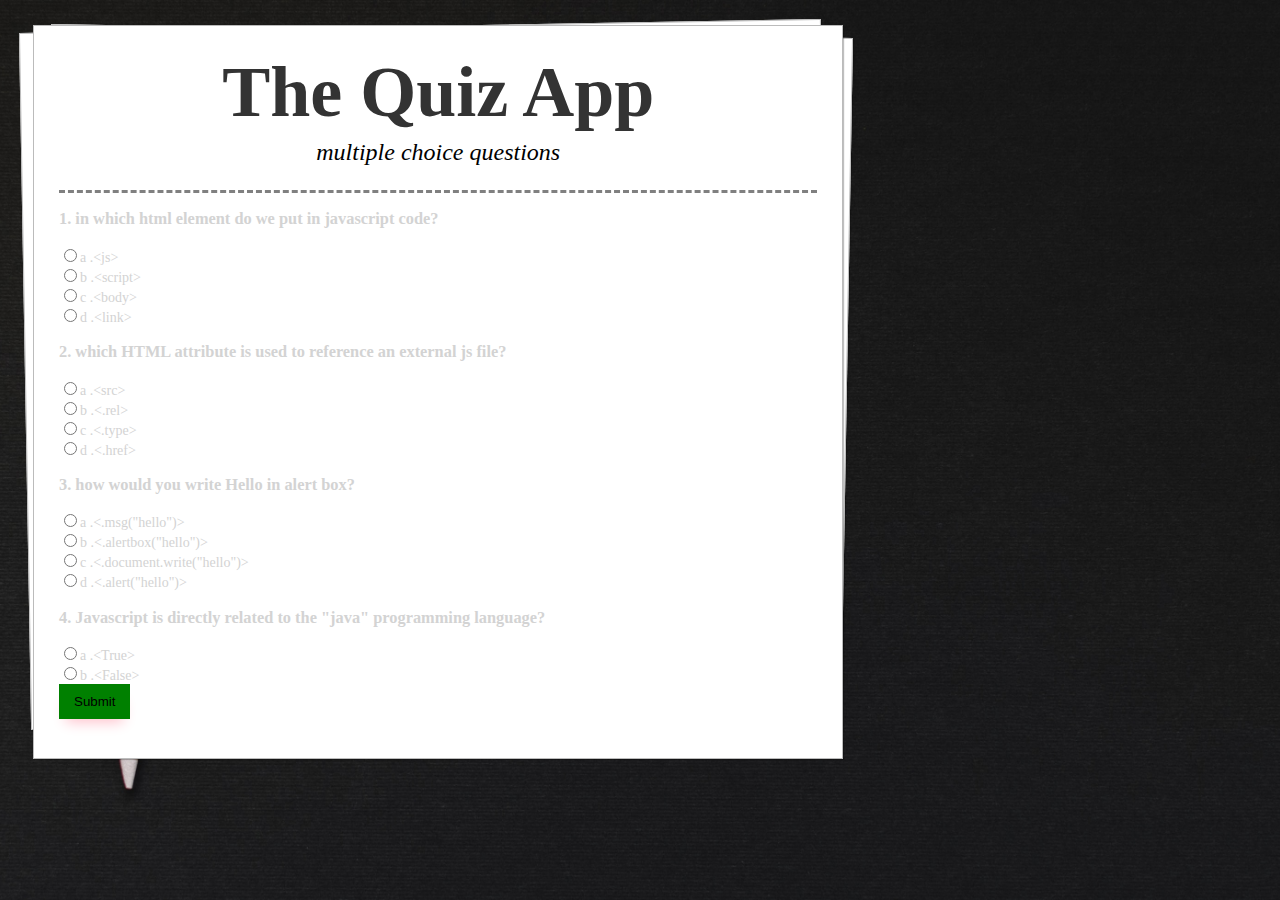
<file: day1/index.html>
<html>
    <head>
        <link rel='stylesheet' href='app.css'>
    </head>
    <body>
        <div class="paper">
            <header>
                <h1>The Quiz App</h1>
                <p>multiple choice questions</p>
            </header>
            <section>
                <div id='results'></div>
    <form name="quizform" onsubmit="return submitAnswer()">
        <h3>1. in which html element do we put in javascript code?</h3>
        <input type="radio" name='q1' value='a' id= 'q1a' />a .&lt;js&gt;<br/>
        <input type="radio" name='q1' value='b' id= 'q1b' />b .&lt;script&gt;<br/>
        <input type="radio" name='q1' value='c' id= 'q1c' />c .&lt;body&gt;<br/>
        <input type="radio" name='q1' value='d' id= 'q1d' />d .&lt;link&gt;<br/>
        <h3>2. which HTML attribute is used to reference an external js file?</h3>
        <input type="radio" name='q2' value='a' id= 'q2a' />a .&lt;src&gt;<br/>
        <input type="radio" name='q2' value='b' id= 'q2b' />b .&lt;.rel&gt;<br/>
        <input type="radio" name='q2' value='c' id= 'q2c' />c .&lt;.type&gt;<br/>
        <input type="radio" name='q2' value='d' id= 'q2d' />d .&lt;.href&gt;<br/>
        <h3>3. how would you write Hello in alert box?</h3>
        <input type="radio" name='q3' value='a' id= 'q3a' />a .&lt;.msg("hello")&gt;<br/>
        <input type="radio" name='q3' value='b' id= 'q3b' />b .&lt;.alertbox("hello")&gt;<br/>
        <input type="radio" name='q3' value='c' id= 'q3c' />c .&lt;.document.write("hello")&gt;<br/>
        <input type="radio" name='q3' value='d' id= 'q3d' />d .&lt;.alert("hello")&gt;<br/>
        <h3>4. Javascript is directly related to the "java" programming language?</h3>
        <input type="radio" name='q4' value='a' id= 'q4a' />a .&lt;True&gt;<br/>
        <input type="radio" name='q4' value='b' id= 'q4b' />b .&lt;False&gt;<br/>

        <input type="submit">
    </form>
            </section>
        </div>
        <script src="app.js"></script>
    </body>
</html>
</file>
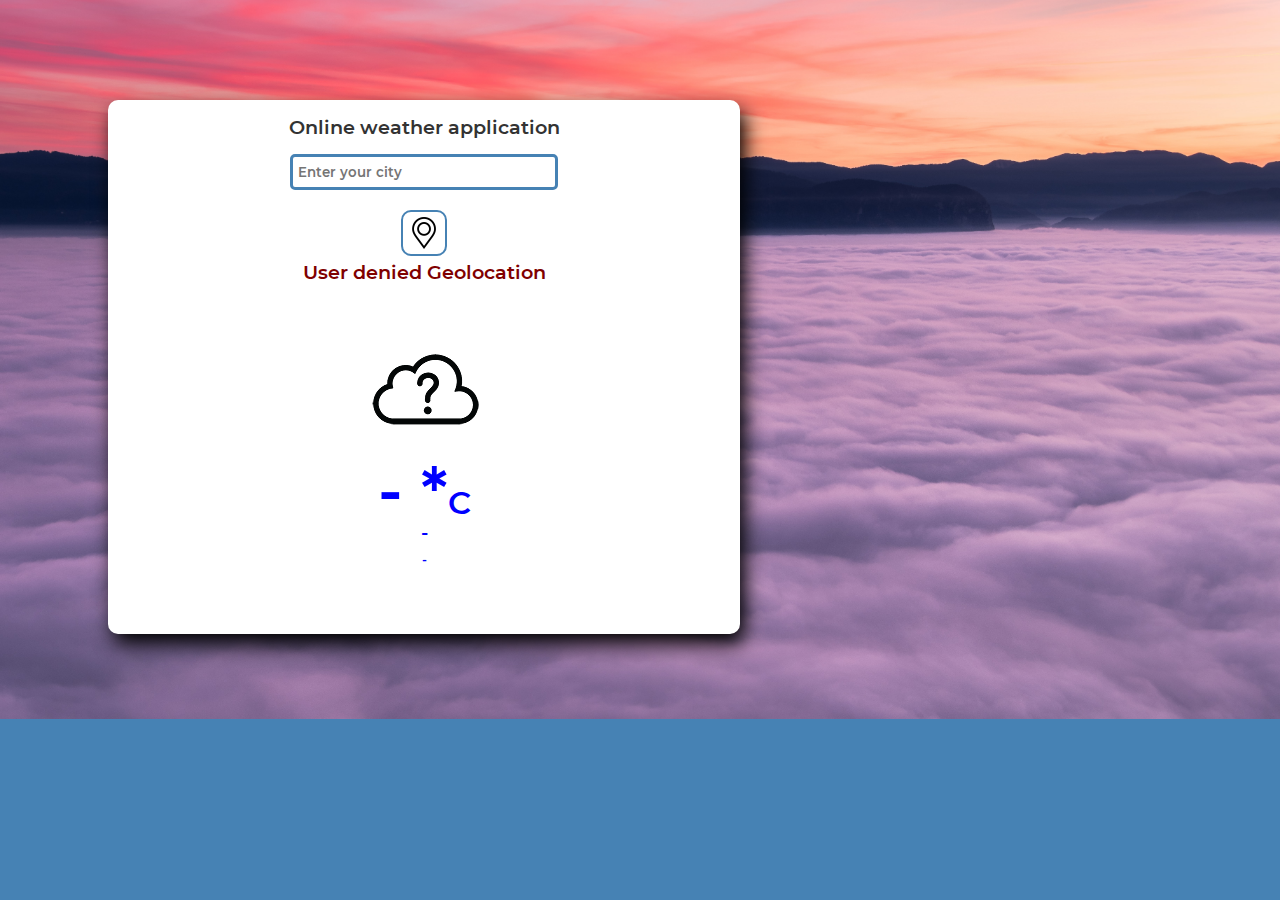
<file: day4/index.html>
<!DOCTYPE html>
<html lang="en">
<head>
    <title>Document</title>
    <link rel='stylesheet' href="app.css">
</head>
<body>
    <div class="container">
        <div class="app-title">
            <p>Online weather application</p>
            <input type='text' id="search" placeholder="Enter your city" autocomplete="off"/>
            <div class="location-icon">
                <img src="icons/location.png" alt="">
            </div>
        </div>
        <div class='notification'></div>
        <div class='weather-container'>
        <div class='weather-icon'>
            <img src="icons/unknown.png" alt="">
        </div>
        <div class="temperature-value">
            <p>- *<span>C</span></p>
        </div>
        <div class="temperature-description">
            <p>-</p>
        </div>
        <div class="location">
            <p>-</p>
        </div>
    </div>
    </div>
    <script src="app.js"></script>
</body>
</html>
</file>
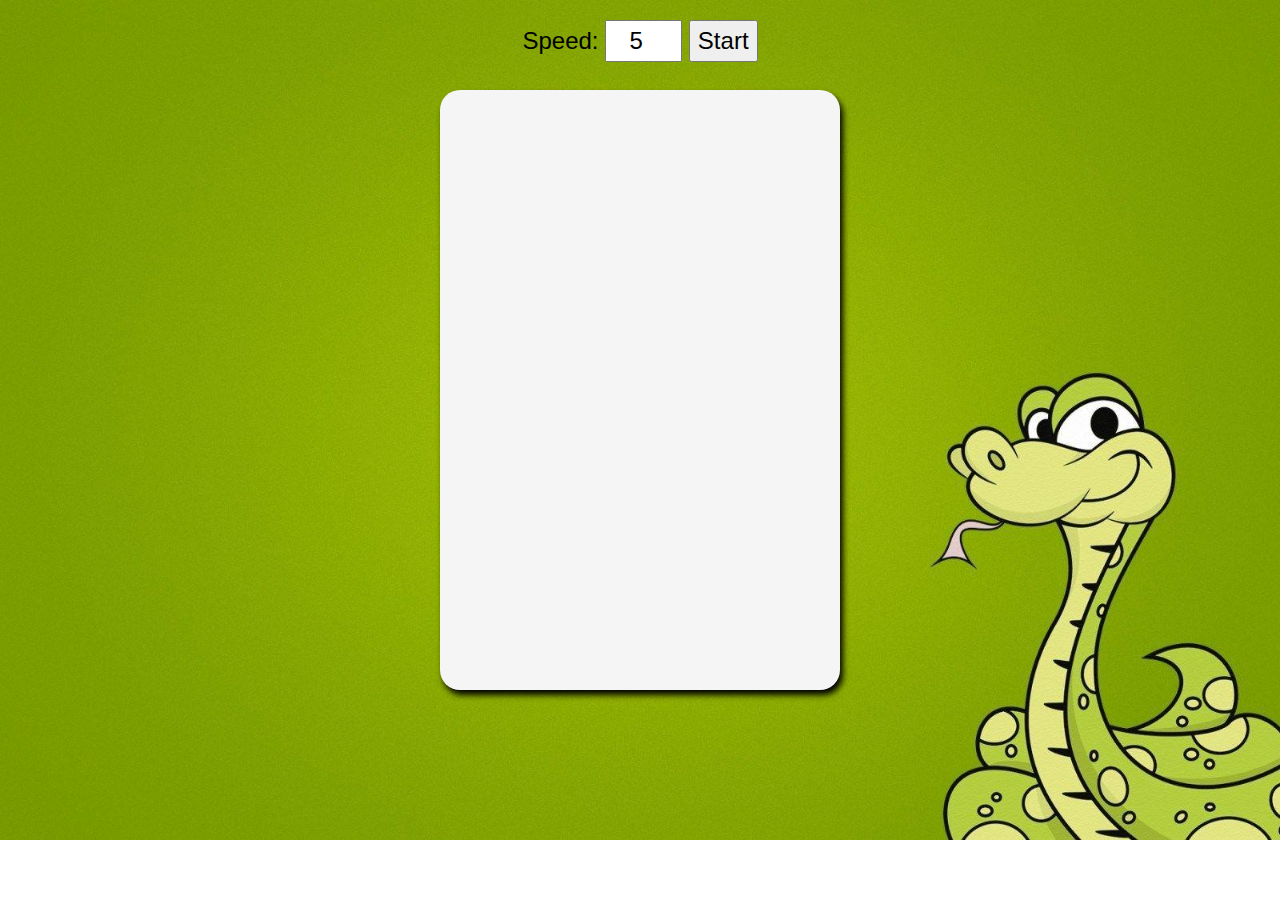
<file: snakegame/index.html>
<!DOCTYPE html>
<html>
    <head>
        <meta charset="UTF-8">
        <meta name="viewport" content="width=device-width, initial-scale=1.0">
        <title>Document</title>
        <link rel='stylesheet' href="app.css">
    </head>
    <body>
        Speed:
        <input type='number' id='gameSpeed' value='5' min="1" max="9" step="1">

        <input type="button" value="Start" id='gameStart' onclick="initialize()">
        <br>
        <br>

        <div>
            <canvas id='gameArea'></canvas>
        </div>


        <script src='app.js'></script>
    </body>
</html>
</file>
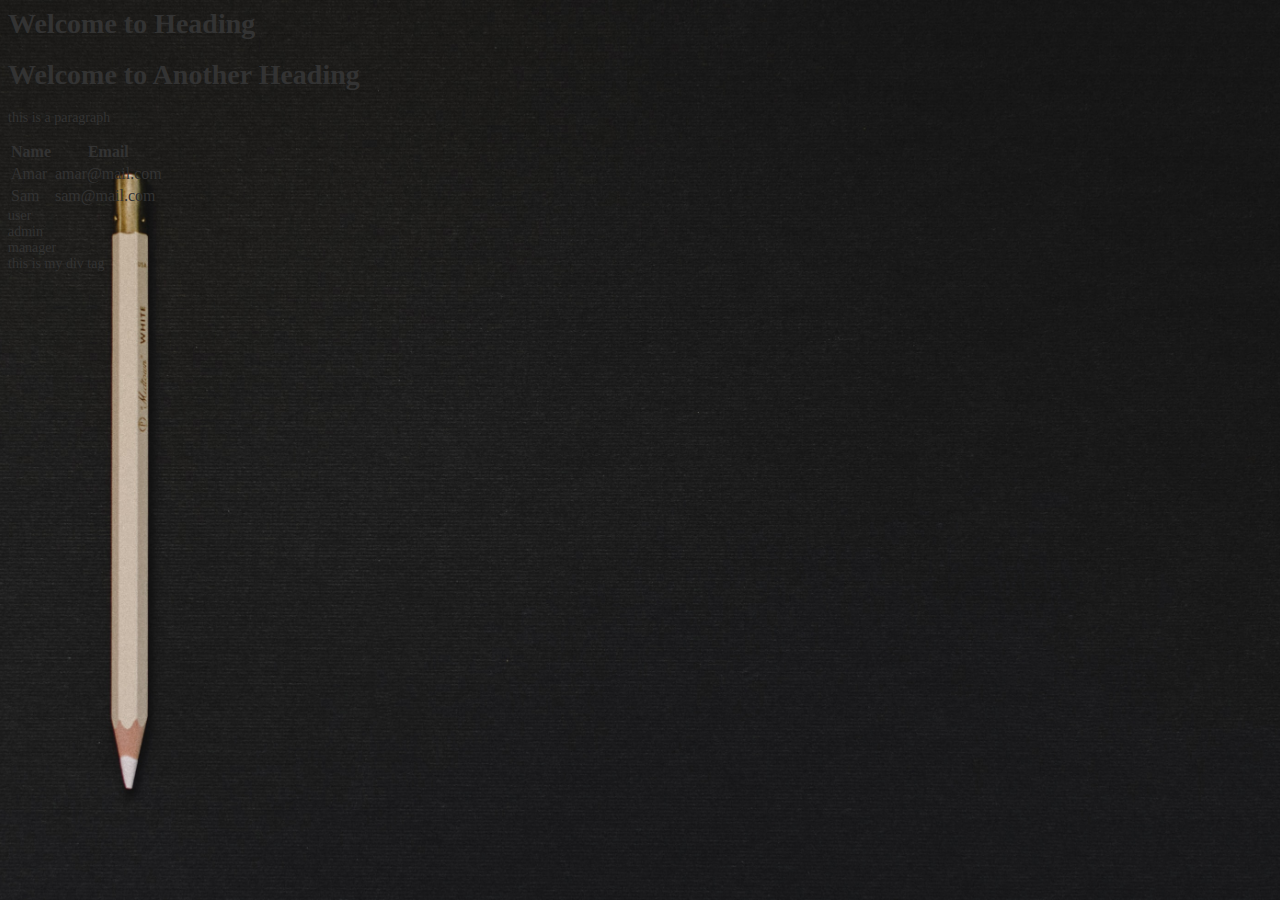
<file: day1/app.html>
<html>
    <head>
        <title>demo title</title>
        <link rel='stylesheet' href="app.css">
    </head>
    <body>
      <h1>Welcome to Heading</h1>
      <h1 class="h1custom">Welcome to Another Heading</h1>
      <p class="dotted">this is a paragraph</p>
        <table>
            <tr>
                <th>Name</th>
                <th>Email</th>
            </tr>
            <tr>
                <td>Amar</td>
                <td>amar@mail.com</td>
            </tr>
            <tr>
                <td>Sam</td>
                <td>sam@mail.com</td>
            </tr>
        </table>
        <div class="flex-container">
            <div>user</div>
            <div>admin</div>
            <div>manager</div>  
        </div> 
        <div id="grd">
            this is my div tag
        </div>
    </body>
</html>
</file>
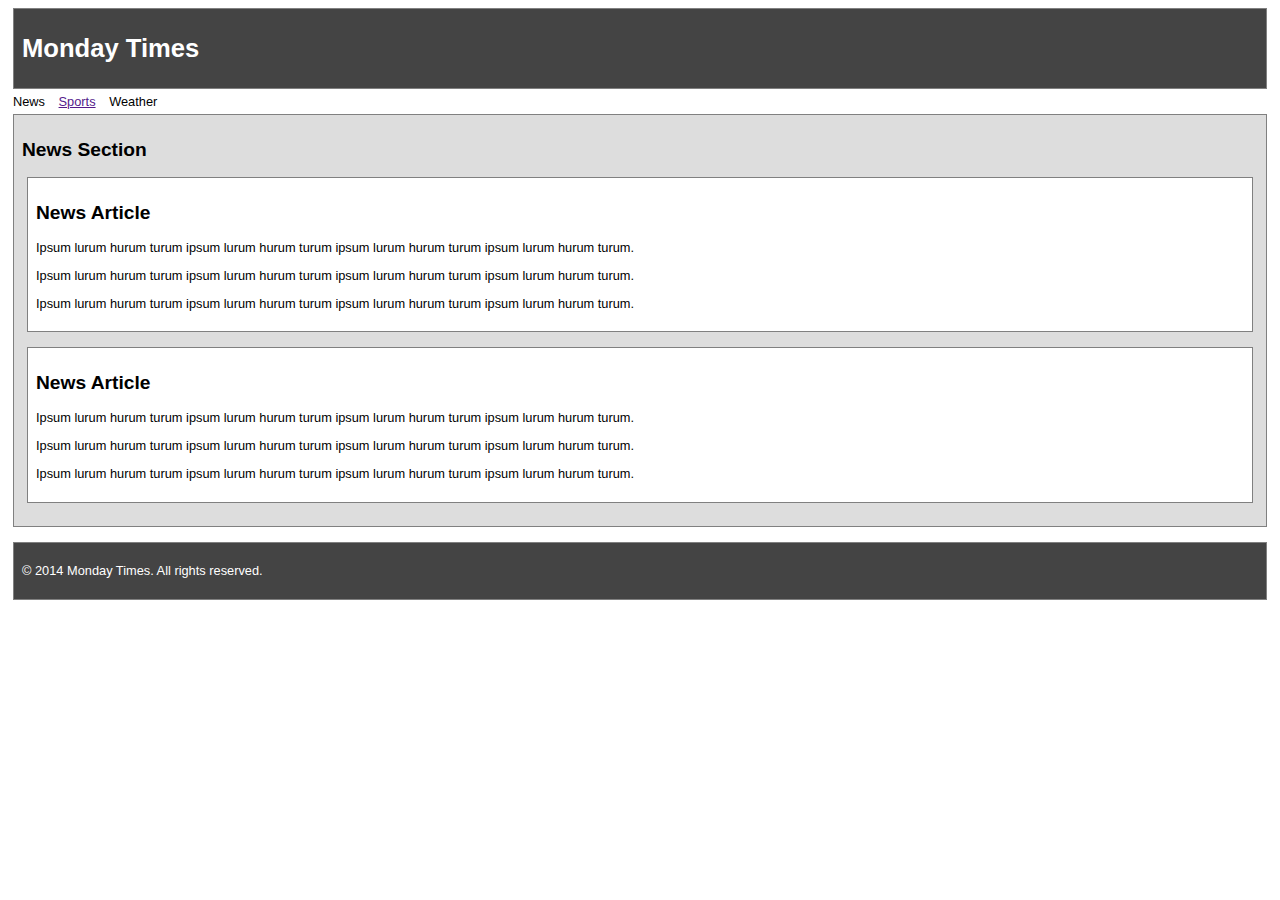
<file: day1/app2.html>
<!DOCTYPE html>
<html lang="en">
<title>HTML</title>
<meta charset="utf-8">

 

<style>
body {
    font-family:Verdana,sans-serif;font-size:0.8em;
}
header,footer,section,article {
    border:1px solid grey;
    margin:5px;margin-bottom:15px;padding:8px;
    background-color:white;
}
header,footer {
    color:white;background-color:#444;margin-bottom:5px;
}
section {
    background-color:#ddd;
}
nav ul  {
    margin:0;padding:0;
}
nav ul li {
    display:inline; margin:5px;
}
</style>

<body>

<header>
<h1>Monday Times</h1>
</header>

<nav>
<ul>
  <li>News</li>
  <li><a href="">Sports</a></li>
  <li>Weather</li>
</ul>
</nav>

<section>
<h2>News Section</h2>

<article>
<h2>News Article</h2>
<p>Ipsum lurum hurum turum ipsum lurum hurum turum
ipsum lurum hurum turum ipsum lurum hurum turum.</p>
<p>Ipsum lurum hurum turum ipsum lurum hurum turum
ipsum lurum hurum turum ipsum lurum hurum turum.</p>
<p>Ipsum lurum hurum turum ipsum lurum hurum turum
ipsum lurum hurum turum ipsum lurum hurum turum.</p>
</article>

<article>
<h2>News Article</h2>
<p>Ipsum lurum hurum turum ipsum lurum hurum turum
ipsum lurum hurum turum ipsum lurum hurum turum.</p>
<p>Ipsum lurum hurum turum ipsum lurum hurum turum
ipsum lurum hurum turum ipsum lurum hurum turum.</p>
<p>Ipsum lurum hurum turum ipsum lurum hurum turum
ipsum lurum hurum turum ipsum lurum hurum turum.</p>
</article>

</section>

<footer>
<p>&copy; 2014 Monday Times. All rights reserved.</p>
</footer>

</body>
</html>
</file>
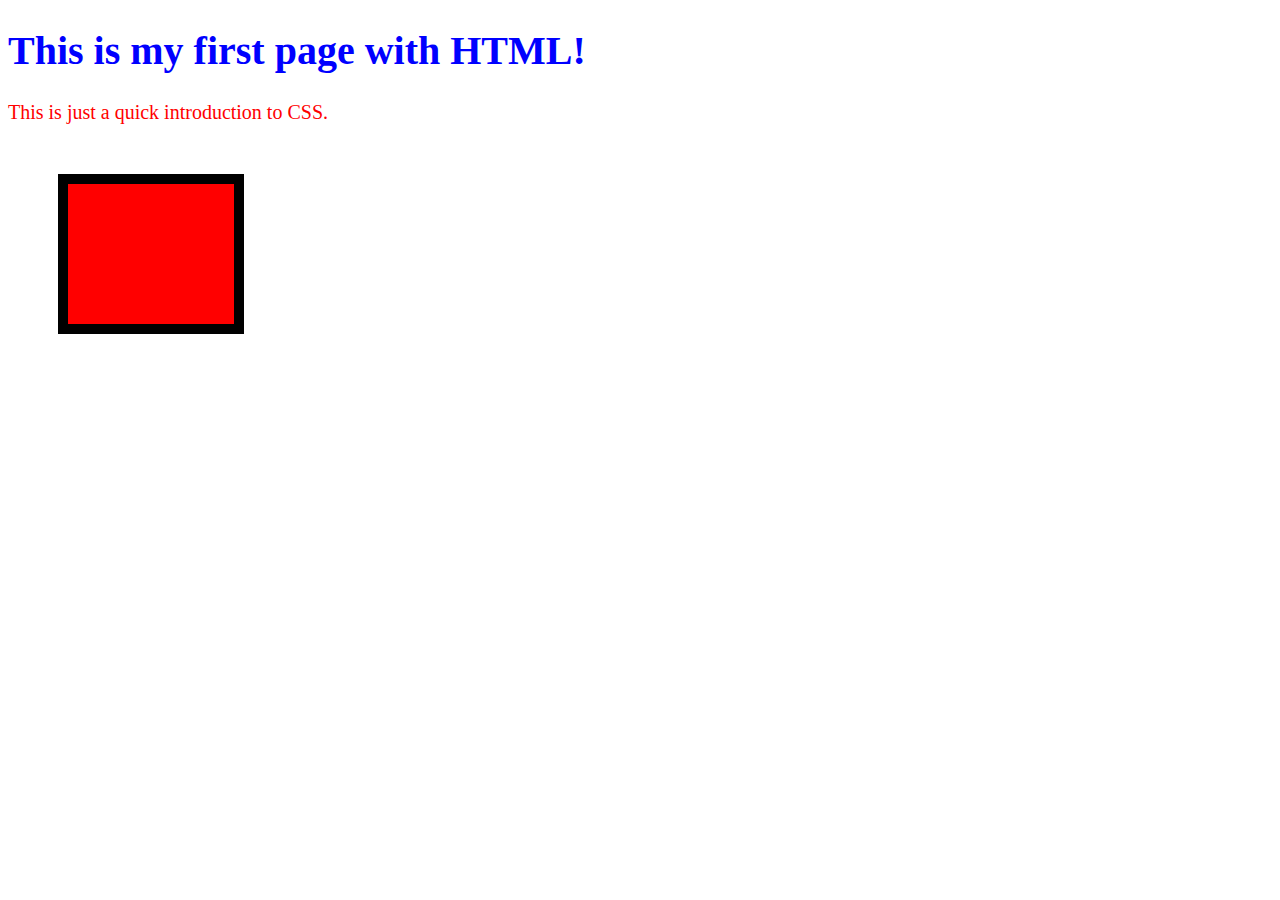
<file: pre-work/HelloHTML.html>
<!DOCTYPE html>
<html lang="en">
    <head>
        <title>First HTML Page!</title>
        <link rel="stylesheet" href="styles.css">
    </head>
    <body>
        <h1 class="blue">This is my first page with HTML!</h1>
        <p>This is just a quick introduction to CSS.</p>
        <div class="box"></div>
    </body>
</html>
</file>
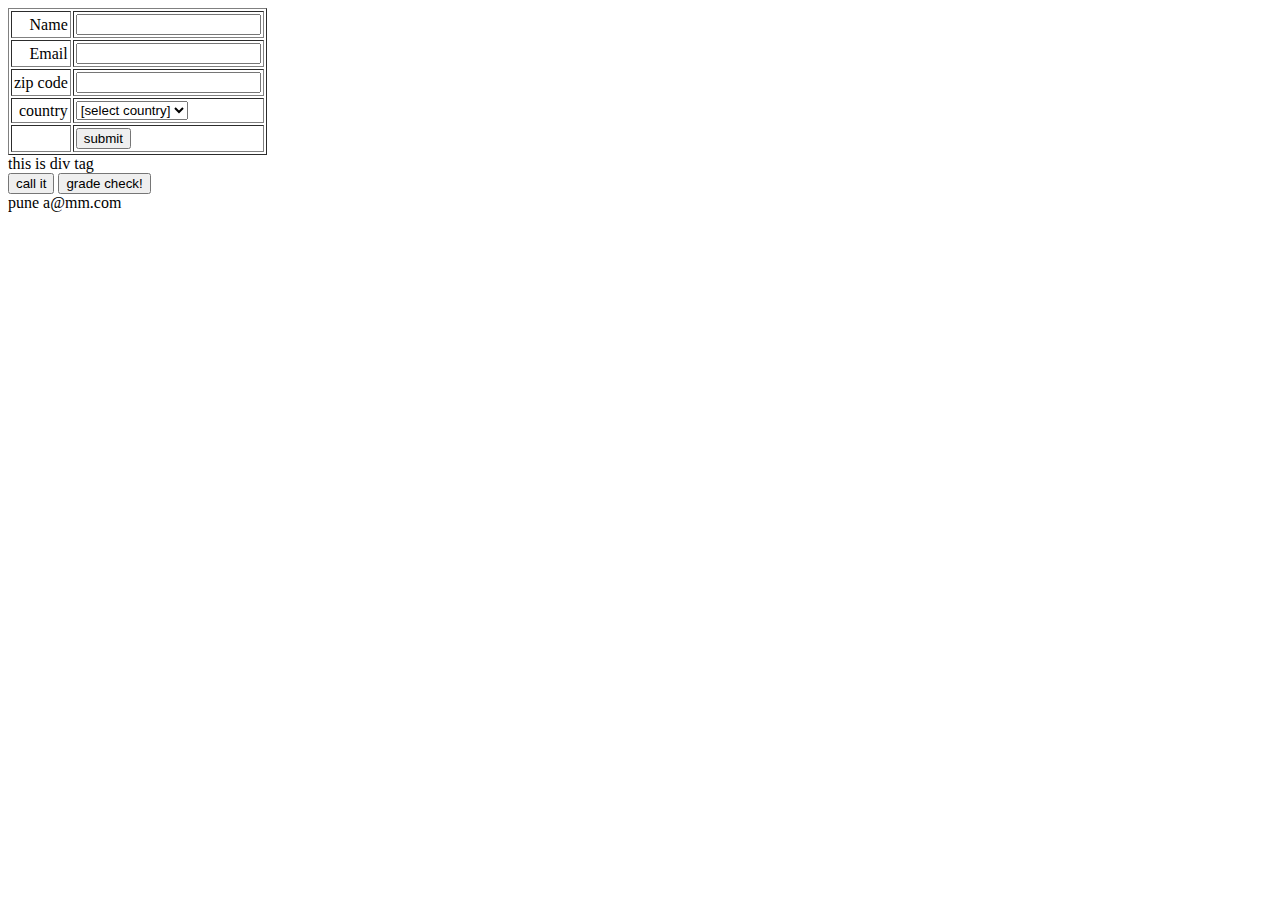
<file: day2/static/myform.html>
<!DOCTYPE html>
<html>
    <head>
        <meta charset='utf-8'>
        <meta name="viewport" content="width=device-width, initial-scale=1.0">
        <title>Document</title>
    </head>
    <body>
        <form name='myform' onsubmit="return (validate())">
            <table cellspacing="2" cellpadding="2" border="1">
                <tr>
                    <td align="right">Name</td>
                    <td><input type="text" name="name"></td>
                </tr>
                <tr>
                    <td align="right">Email</td>
                    <td><input type="text" name="email"></td>
                </tr>
                <tr>
                    <td align="right">zip code</td>
                    <td><input type="text" name="zipcode"></td>
                </tr>
                <tr>
                    <td align="right">country</td>
                    <td>
                        <select name="country">
                            <option value="-1" selected>[select country]
                            </option>
                            <option value="1">India</option>
                            <option value="2">USA</option>
                            <option value="3">UK</option>
                        </select>
                    </td>
                </tr>
                <tr>
                    <td></td>
                    <td><input type="submit" value="submit"></td>
                </tr>
            </table>
        </form>

        <div onmouseover="mouseactive()" onmouseout="mouseleft()">this is div tag</div>
        <div id='pro'></div>
        <button onclick="myfun3()">call it</button>
        <button onclick="myfun4()">grade check!</button>
        <div id="ob"></div>
        <script src="welcome.js"></script>
    </body>
</html>
</file>
<file: day1/app.css>
body {
    background-image: url("img2.jpg");
    background-color: white;
    height: 700px;
    background-position: center;
    background-repeat: no-repeat;
    background-size: cover;
    color: #333;
    font-size: 14px;
}
header {
    text-align: center;
    border-bottom: grey dashed;
}
header h1 {
    margin: 0;
    padding: 0; 
    font-size: 72px;
}
header p {
    margin-top: 5px;
    color: #000;
    padding: 0;
    font-size: x-large;
    font-style: italic;
}
section{
    min-height: 400px;
    color: lightgrey;
}
.paper{
    width: 60%;
    margin: 25px;
    padding: 25px;
    background: white;
    position: relative;
}
input[type="submit"] {
    box-shadow: 0px 10px 14px -7px pink;
    border: 0;
    background: green;
    padding: 10px 15px;
    cursor: pointer;
}
.paper, 
.paper::before,
.paper::after {
    box-shadow: 1px 1px 1px rgba(0,0, 0,0.25);
    border: 1px solid #bbb;
}
.paper::before{
    right:15px;
    top: 0;
    transform: rotate(-1deg);
    z-index: -1
}
.paper::after{
    right:-5px;
    top: 5px;
    transform: rotate(1deg);
    z-index: -2;
}

.paper::before, 
.paper::after {
    content: "";
    position: absolute;
    height: 95%;
    width: 99%;
    background-color: white;
}
</file>
<file: day4/app.css>
@font-face {
    font-family: Montserrat;
    src:url("font/Montserrat-SemiBold.ttf")
}

*{
    font-family: "Montserrat";
}

body {
    background-image: url('bg.jpg');
    background-color: steelblue;
    height: 500px;
    background-position: center;
    background-repeat: no-repeat;
    background-size: cover;
}
.container {
    width: 50%;
    background-color: white;
    align-self: center;
    display: block;
    margin: 100px;
    border-radius: 10px;
    padding-bottom: 50px;
    box-shadow: 5px 10px 20px black;
}
.app-title {
    width: 100%;
    height: 150px;
    border-radius: 10px;
    display: flex;
    align-items: center;
    justify-content: center;
    flex-direction: column;
}
.app-title p {
    text-align: center;
    padding: 15px;
    margin: 0 auto;
    font-size: 1.2em;
    color: #333;
}

#search {
    display: block;
    margin-left: auto;
    margin-right: auto;
    width: 40%;
    padding: 5px;
    height: 20px;
    border-radius: 5px;
    outline: none;
    border: 3px solid steelblue;
}
.notification{
    background-color: white;
    display: none;
}
.notification p {
    color: maroon;
    font-size: 1.2em;
    margin: 0;
    text-align: center;
    padding: 10px 0;
}
.weather-container {
    width: 100%;
    height: 260px;
    background-color: white;
    margin-top: 30px;
}
.weather-icon {
    width: 100%;
    height: 128px;
}
.weather-icon img {
    display: block;
    margin: 0 auto;
}
.location-icon {
    width: 100%;
    height: 40px;
    padding: 10px;
}
.location-icon img {
    display: block;
    width: 32px;
    height: 32px;
    margin: 10px auto;
    cursor: pointer;
    padding: 5px;
    border: steelblue solid 2px;
    border-radius: 10px;
    color: steelblue;
}
.temperature-value {
    width: 100%;
    height: 60px;
}
.temperature-value p {
    padding: 0;
    margin: 0;
    color: blue;
    font-size: 4em;
    text-align: center;
}
.temperature-value span {
    color: blue;
    font-size: 0.5em;
}
.temperature-description p {
    padding: 8px;
    margin: 0;
    color: blue;
    text-align: center;
    font-size: 1.2em;
}
.location p {
    margin: 0;
    padding: 0;
    color: blue;
    text-align: center;
    font-size: 0.8em;
}
</file>
<file: snakegame/app.css>
body {
    font-family: Arial, Helvetica, sans-serif;
    margin: 20px auto;
    text-align: center;
    font-size: 150%;
    background-image: url('images/wp2409705.jpg');
    background-color: white;
    height: 800px;
    background-position: center;
    background-repeat: no-repeat;
    background-size: cover;

}

input {
    font-size: 100%;
    text-align: center;
    padding: 5px 7px;
}

canvas {
    background-color: whitesmoke;
    border-radius: 20px;
    box-shadow: 3px 5px 6px black;
}
</file>
<file: pre-work/styles.css>
h1 {
    color: green
}
.blue {
    color: blue
}
.box {
    height: 100px;
    width: 10%;
    padding: 20px;
    margin: 50px;
    border: 10px solid black;
    background-color: red;
}
body {
    color: red;
    font-size: 20px;
}
</file>
